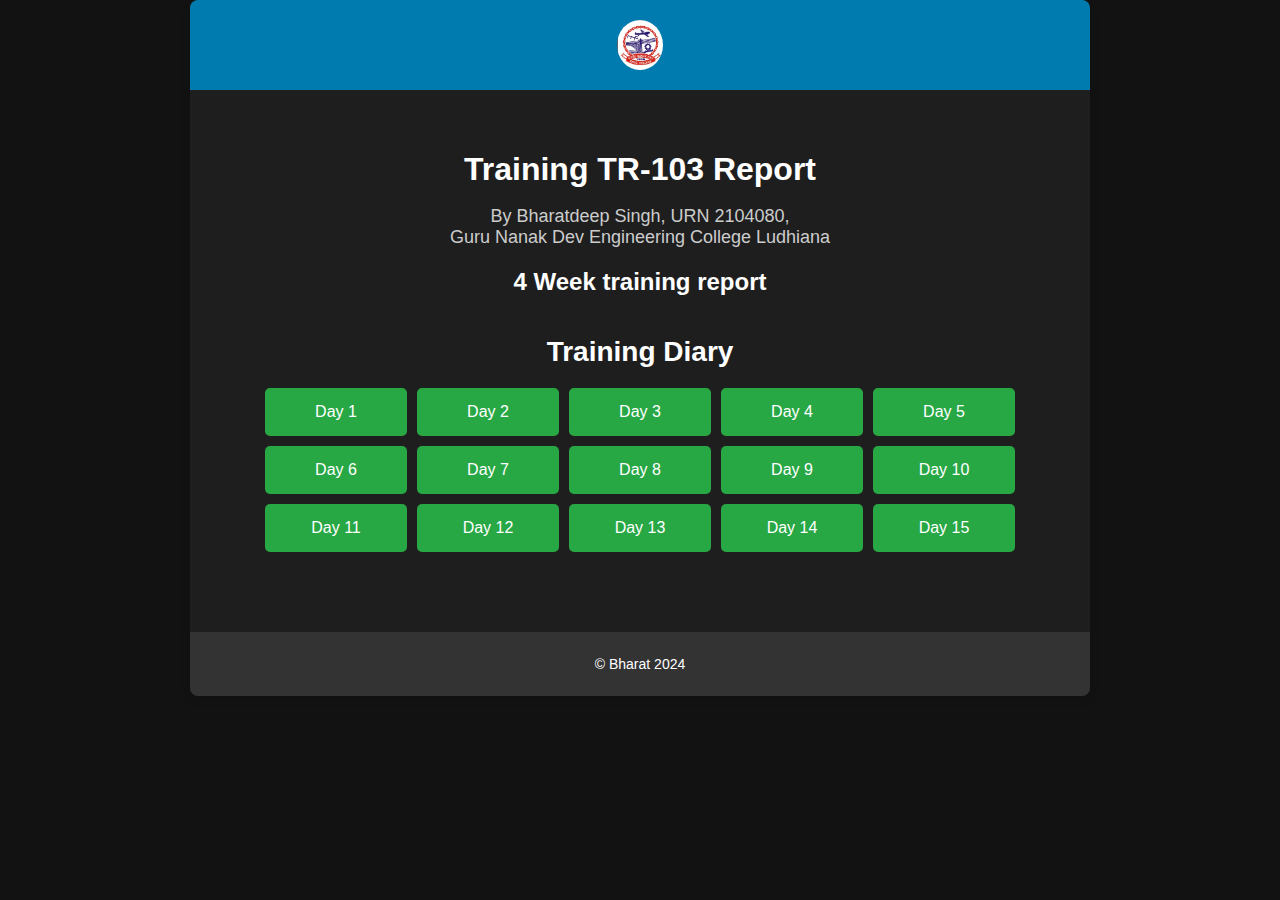
<file: index.html>
<!doctype html>
<html lang="en">
  <head>
    <meta charset="UTF-8" />
    <meta name="viewport" content="width=device-width, initial-scale=1.0" />
    <title>Training TR-102 Report</title>
    <link rel="stylesheet" href="./css/style.css" />
  </head>
  <body>
    <div class="container">
      <header>
        <img src="./assets/college_logo.jpeg" alt="College Logo" class="logo" />
      </header>
      <main>
        <section class="intro">
          <h1>Training TR-103 Report</h1>
          <p class="author">
            By Bharatdeep Singh, URN 2104080, <br />
            Guru Nanak Dev Engineering College Ludhiana
          </p>
          <h2>4 Week training report <br /></h2>
        </section>
        <section class="days">
          <h3>Training Diary</h3>
          <div class="day-buttons">
            <a href="./day-1/day1.html" class="day-button">Day 1</a>
            <a href="./day-2/day2.html" class="day-button">Day 2</a>
            <a href="./day-3/day3.html" class="day-button">Day 3</a>
            <a href="./day-4/day4.html" class="day-button">Day 4</a>
            <a href="./day-5/day5.html" class="day-button">Day 5</a>
            <a href="./day-6/day6.html" class="day-button">Day 6</a>
            <a href="./day-7/day7.html" class="day-button">Day 7</a>
            <a href="./day-8/day8.html" class="day-button">Day 8</a>
            <a href="./day-9/day9.html" class="day-button">Day 9</a>
            <a href="./day-10/day10.html" class="day-button">Day 10</a>
            <a href="./day-11/day11.html" class="day-button">Day 11</a>
            <a href="./day-12/day12.html" class="day-button">Day 12</a>
            <a href="./day-13/day13.html" class="day-button">Day 13</a>
            <a href="./day-14/day14.html" class="day-button">Day 14</a>
            <a href="./day-15/day15.html" class="day-button">Day 15</a>
          </div>
        </section>
      </main>
      <footer>
        <p>© Bharat 2024</p>
      </footer>
    </div>
  </body>
</html>
</file>
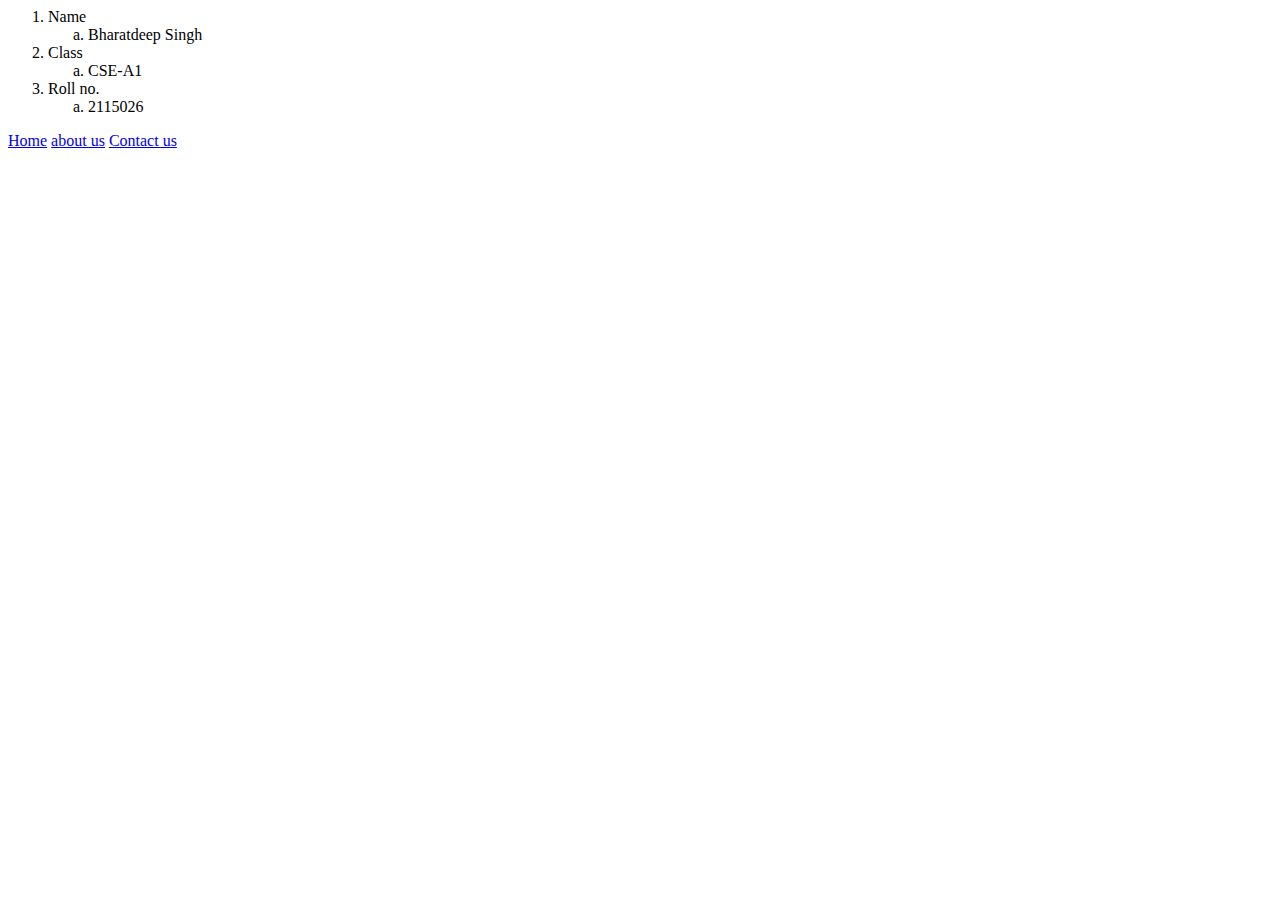
<file: day-1/index.html>
<html>
  <head>
    <title>this is my first webpage</title>
  </head>
  <body>
    <ol>
      <li>Name</li>
      <ol type="a">
        <li>Bharatdeep Singh</li>
      </ol>
      <li>Class</li>
      <ol type="a">
        <li>CSE-A1</li>
      </ol>
      <li>Roll no.</li>
      <ol type="a">
        <li>2115026</li>
      </ol>
    </ol>
    <a href="index.html">Home</a>
    <a href="about-us.html">about us</a>
    <a href="contact-us.html">Contact us</a>
  </body>
</html>
</file>
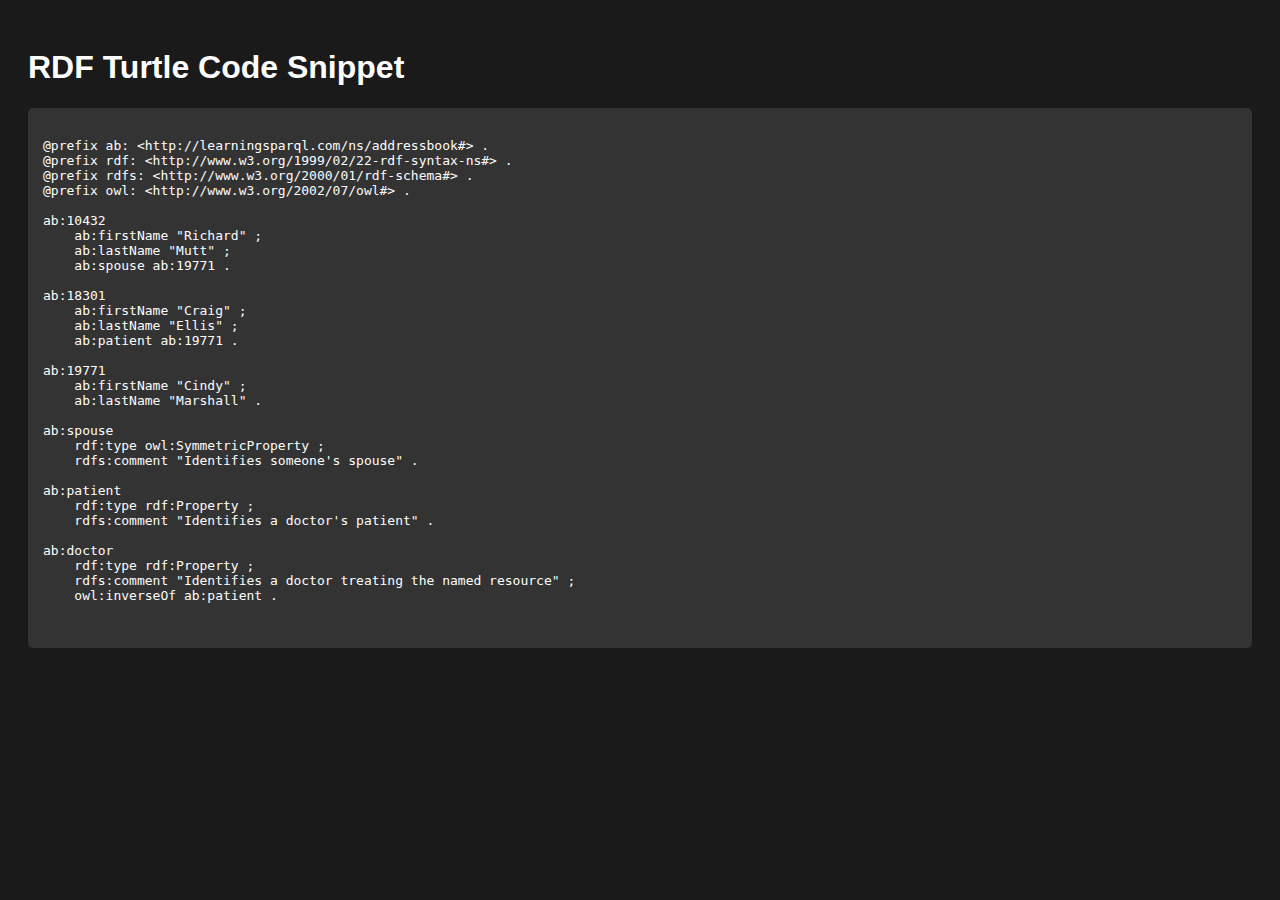
<file: day-6/index.html>
<!doctype html>
<html lang="en">
  <head>
    <meta charset="UTF-8" />
    <meta name="viewport" content="width=device-width, initial-scale=1.0" />
    <title>RDF Turtle Code Snippet</title>
    <style>
      body {
        background-color: #1a1a1a;
        color: #fdfdfd;
        font-family: Arial, sans-serif;
        padding: 20px;
      }
      pre {
        background-color: #333;
        color: #fdfdfd;
        padding: 15px;
        border-radius: 5px;
        overflow: auto;
      }
    </style>
  </head>
  <body>
    <h1>RDF Turtle Code Snippet</h1>
    <pre>
    <code>
@prefix ab: &lt;http://learningsparql.com/ns/addressbook#&gt; .
@prefix rdf: &lt;http://www.w3.org/1999/02/22-rdf-syntax-ns#&gt; .
@prefix rdfs: &lt;http://www.w3.org/2000/01/rdf-schema#&gt; .
@prefix owl: &lt;http://www.w3.org/2002/07/owl#&gt; .

ab:10432 
    ab:firstName "Richard" ;
    ab:lastName "Mutt" ;
    ab:spouse ab:19771 .

ab:18301 
    ab:firstName "Craig" ;
    ab:lastName "Ellis" ;
    ab:patient ab:19771 .

ab:19771 
    ab:firstName "Cindy" ;
    ab:lastName "Marshall" .

ab:spouse 
    rdf:type owl:SymmetricProperty ;
    rdfs:comment "Identifies someone's spouse" .

ab:patient 
    rdf:type rdf:Property ;
    rdfs:comment "Identifies a doctor's patient" .

ab:doctor 
    rdf:type rdf:Property ;
    rdfs:comment "Identifies a doctor treating the named resource" ;
    owl:inverseOf ab:patient .
    </code>
  </pre>
  </body>
</html>
</file>
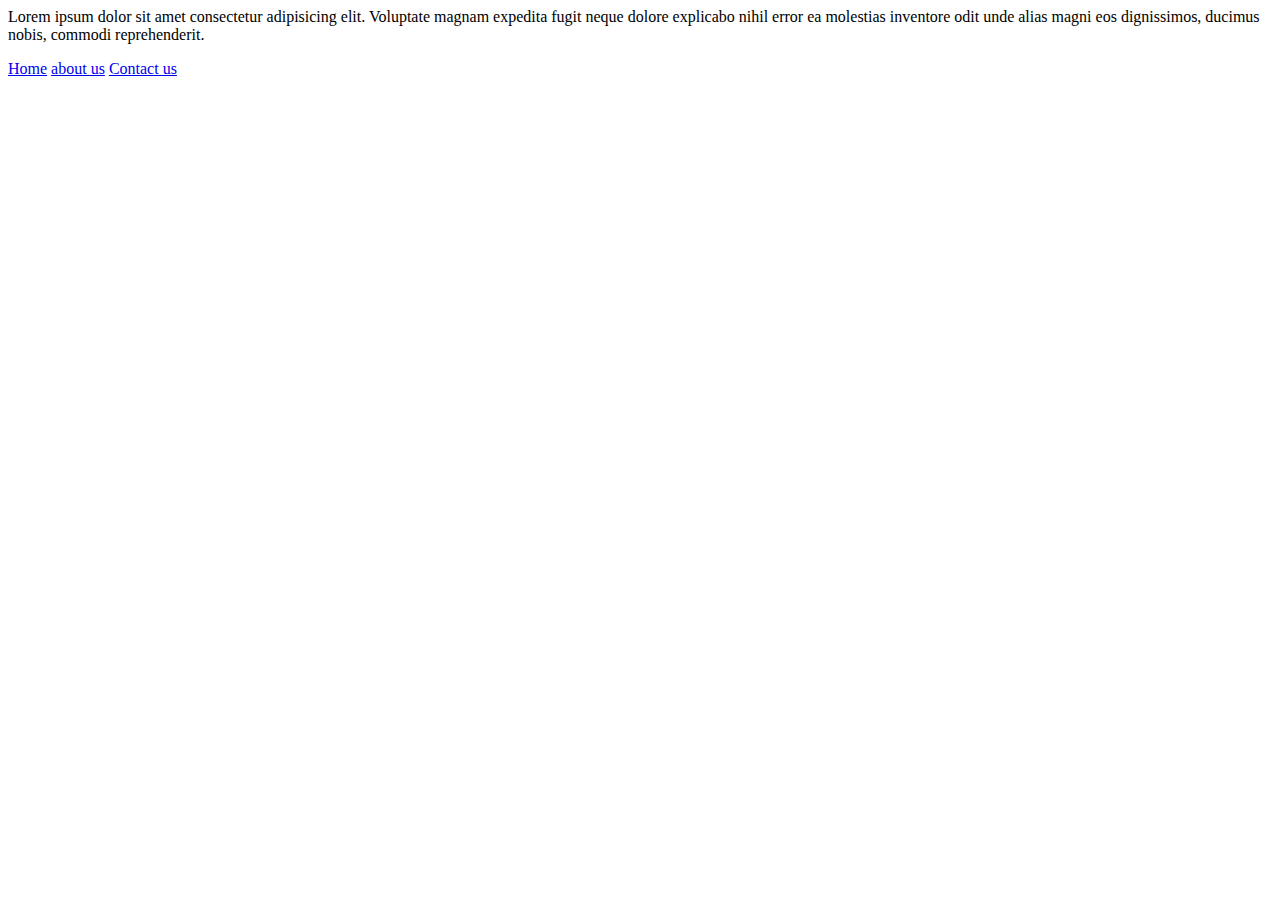
<file: day-1/about-us.html>
<html>
  <head>
    <title>about-us-page</title>
  </head>
  <body>
    <p>
      Lorem ipsum dolor sit amet consectetur adipisicing elit. Voluptate magnam
      expedita fugit neque dolore explicabo nihil error ea molestias inventore
      odit unde alias magni eos dignissimos, ducimus nobis, commodi
      reprehenderit.
    </p>
    <a href="index.html">Home</a>
    <a href="about-us.html">about us</a>
    <a href="contact-us.html">Contact us</a>
  </body>
</html>
</file>
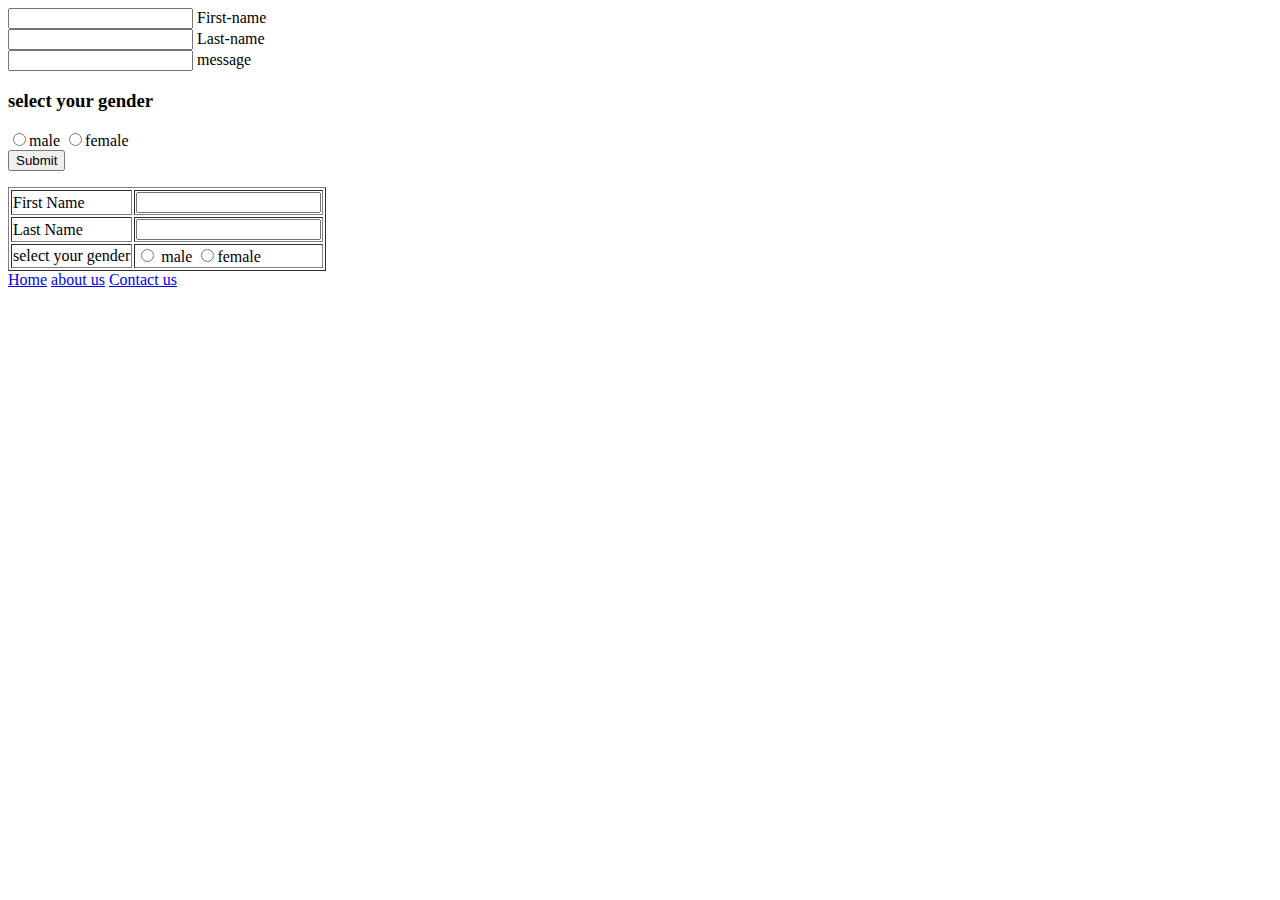
<file: day-1/contact-us.html>
<html>
  <head>
    <title>contact-us-page</title>
  </head>
  <body>
    <form>
      <div>
        <input type="text" />
        <label>First-name</label>
      </div>
      <div>
        <input type="text" />
        <label>Last-name</label>
      </div>
      <div>
        <input type="text" />
        <label>message</label>
      </div>
      <div>
        <h3>select your gender</h3>
        <input type="radio" name="gender" />male
        <input type="radio" name="gender" />female
      </div>
      <input type="submit" value="Submit" class="btn btn-primary mb-5" />
    </form>

    <table border="1px">
      <tr>
        <td>First Name</td>
        <td><input type="text" /></td>
      </tr>
      <tr>
        <td>Last Name</td>
        <td><input type="text" /></td>
      </tr>
      <tr>
        <td>select your gender</td>
        <td>
          <input type="radio" name="gender" /> male
          <input type="radio" name="gender" />female
        </td>
      </tr>
    </table>

    <a href="index.html">Home</a>
    <a href="about-us.html">about us</a>
    <a href="contact-us.html">Contact us</a>
  </body>
</html>
</file>
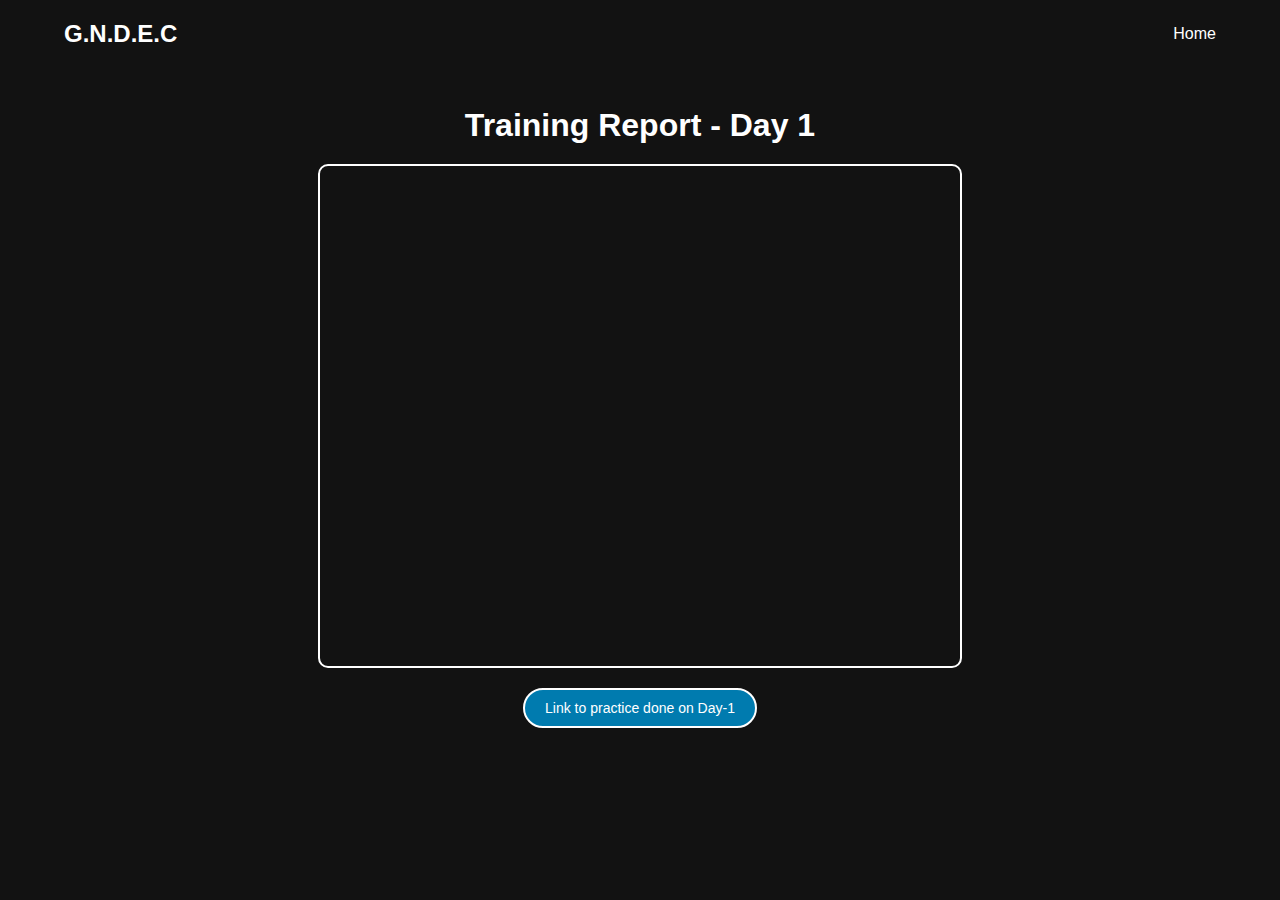
<file: day-1/day1.html>
<!doctype html>
<html lang="en">
  <head>
    <meta charset="UTF-8" />
    <meta name="viewport" content="width=device-width, initial-scale=1.0" />
    <title>Training Report - Day 1</title>
    <link href="../css/styles.css" rel="stylesheet" />
  </head>
  <body>
    <header>
      <div class="logo">G.N.D.E.C</div>
      <nav>
        <a href="../index.html">Home</a>
      </nav>
    </header>
    <div class="content">
      <h2>Training Report - Day 1</h2>
      <div class="iframe-container">
        <iframe src="./day1.pdf"></iframe>
      </div>
      <div class="links-container">
        <a href="./index.html">Link to practice done on Day-1</a>
      </div>
    </div>
  </body>
</html>
</file>
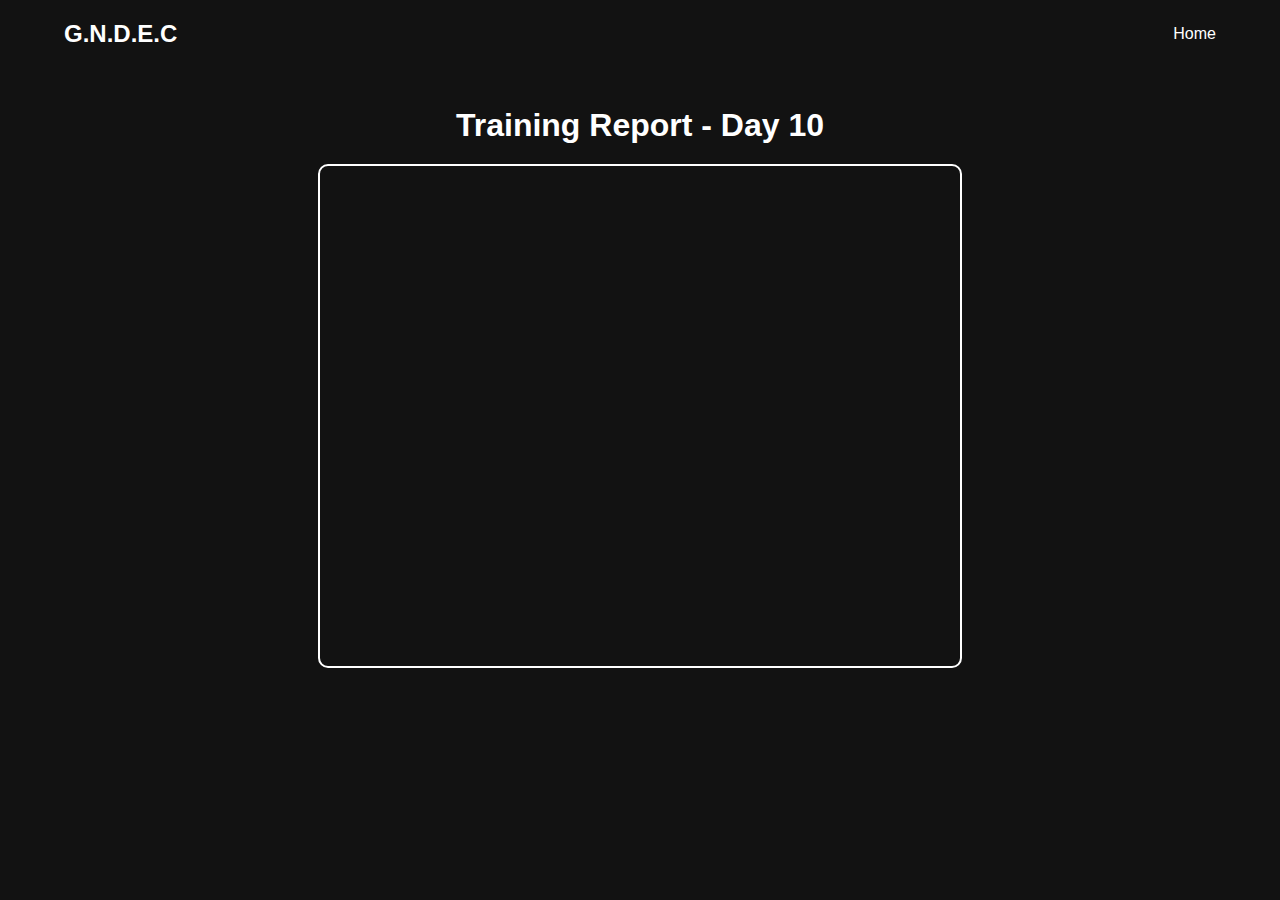
<file: day-10/day10.html>
<!doctype html>
<html lang="en">
  <head>
    <meta charset="UTF-8" />
    <meta name="viewport" content="width=device-width, initial-scale=1.0" />
    <title>Training Report - Day 10</title>
    <link href="../css/styles.css" rel="stylesheet" />
  </head>
  <body>
    <header>
      <div class="logo">G.N.D.E.C</div>
      <nav>
        <a href="../index.html">Home</a>
      </nav>
    </header>
    <div class="content">
      <h2>Training Report - Day 10</h2>
      <div class="iframe-container">
        <iframe src="./day10.pdf"></iframe>
      </div>
    </div>
  </body>
</html>
</file>
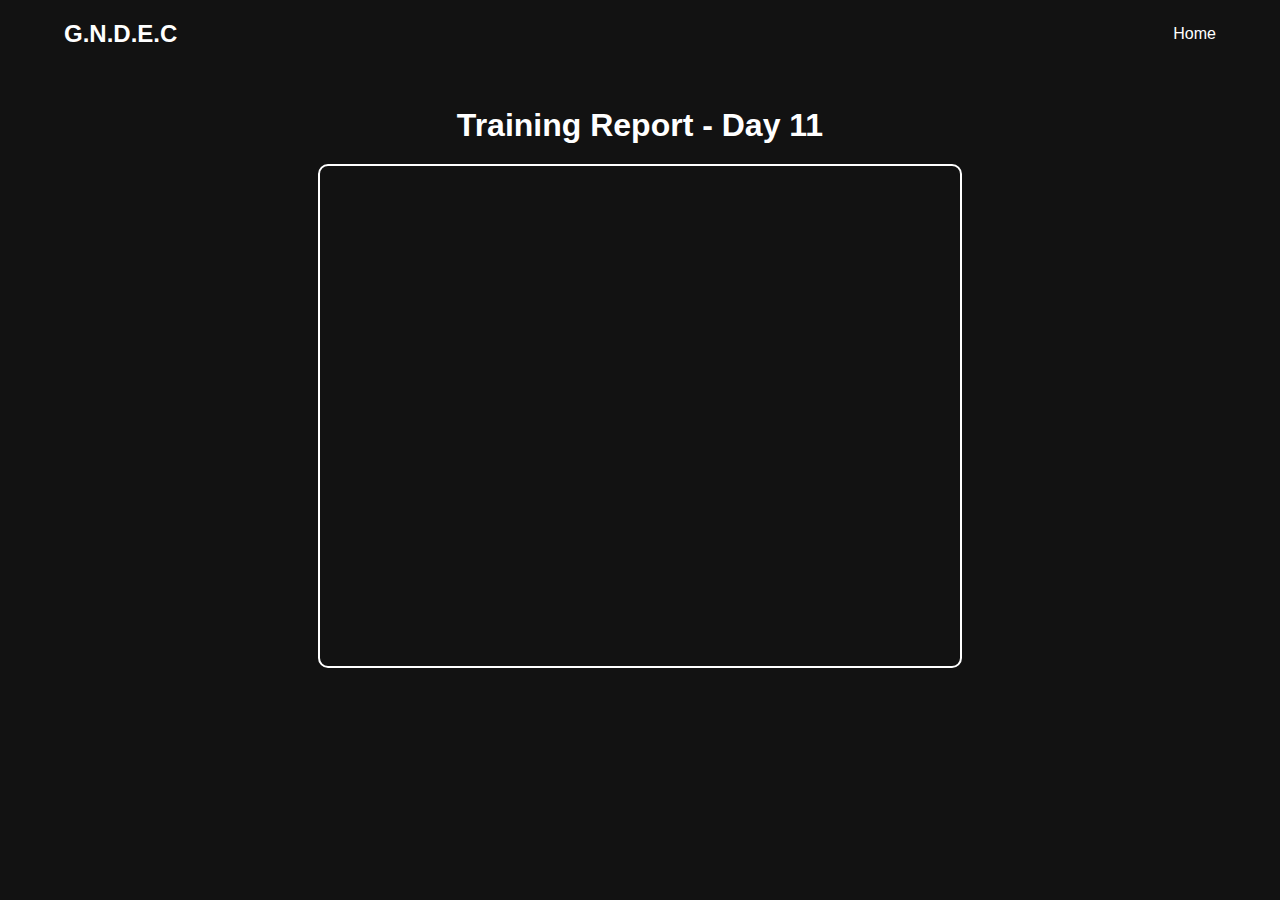
<file: day-11/day11.html>
<!doctype html>
<html lang="en">
  <head>
    <meta charset="UTF-8" />
    <meta name="viewport" content="width=device-width, initial-scale=1.0" />
    <title>Training Report - Day 11</title>
    <link href="../css/styles.css" rel="stylesheet" />
  </head>
  <body>
    <header>
      <div class="logo">G.N.D.E.C</div>
      <nav>
        <a href="../index.html">Home</a>
      </nav>
    </header>
    <div class="content">
      <h2>Training Report - Day 11</h2>
      <div class="iframe-container">
        <iframe src="./day11.pdf"></iframe>
      </div>
    </div>
  </body>
</html>
</file>
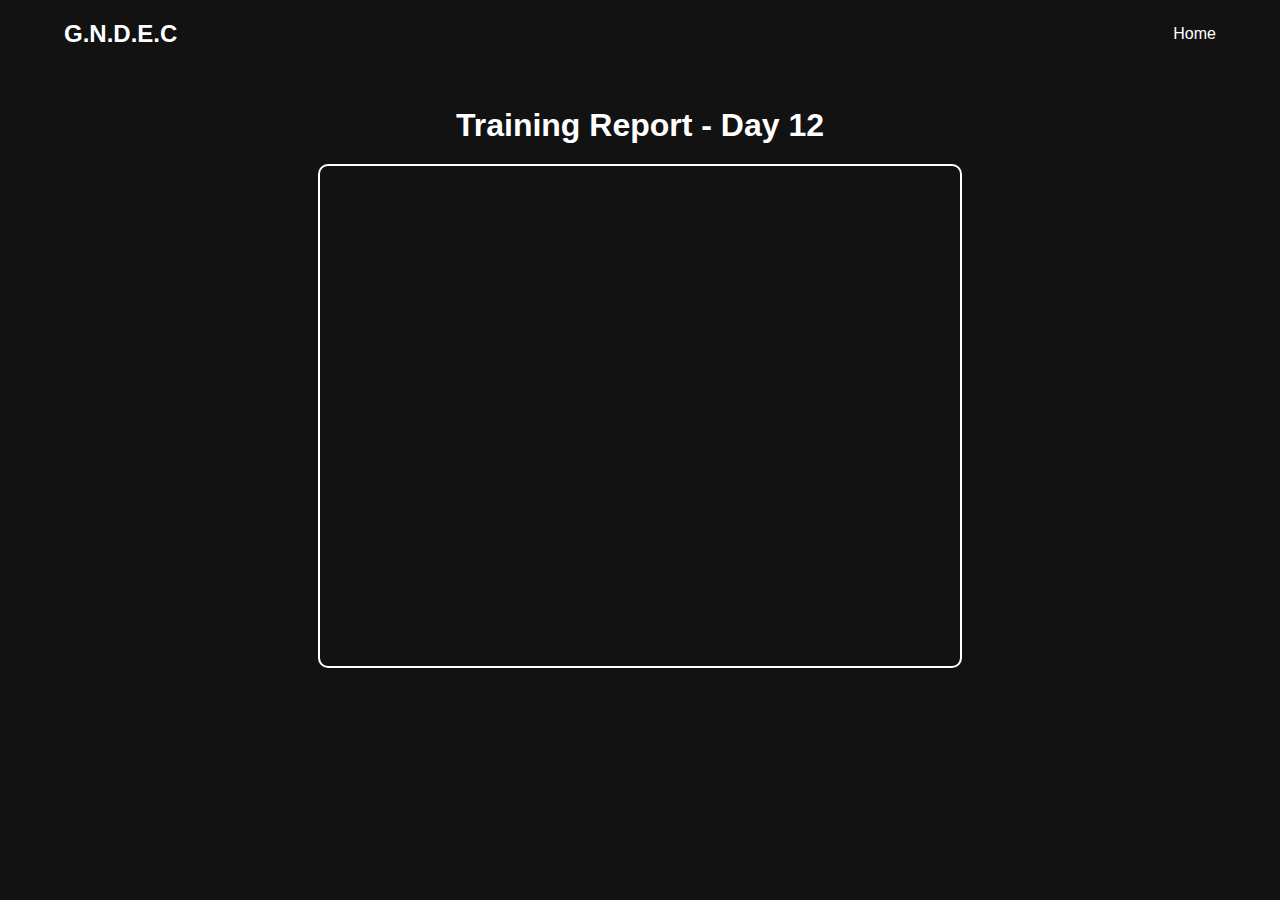
<file: day-12/day12.html>
<!doctype html>
<html lang="en">
  <head>
    <meta charset="UTF-8" />
    <meta name="viewport" content="width=device-width, initial-scale=1.0" />
    <title>Training Report - Day 12</title>
    <link href="../css/styles.css" rel="stylesheet" />
  </head>
  <body>
    <header>
      <div class="logo">G.N.D.E.C</div>
      <nav>
        <a href="../index.html">Home</a>
      </nav>
    </header>
    <div class="content">
      <h2>Training Report - Day 12</h2>
      <div class="iframe-container">
        <iframe src="./day12.pdf"></iframe>
      </div>
    </div>
  </body>
</html>
</file>
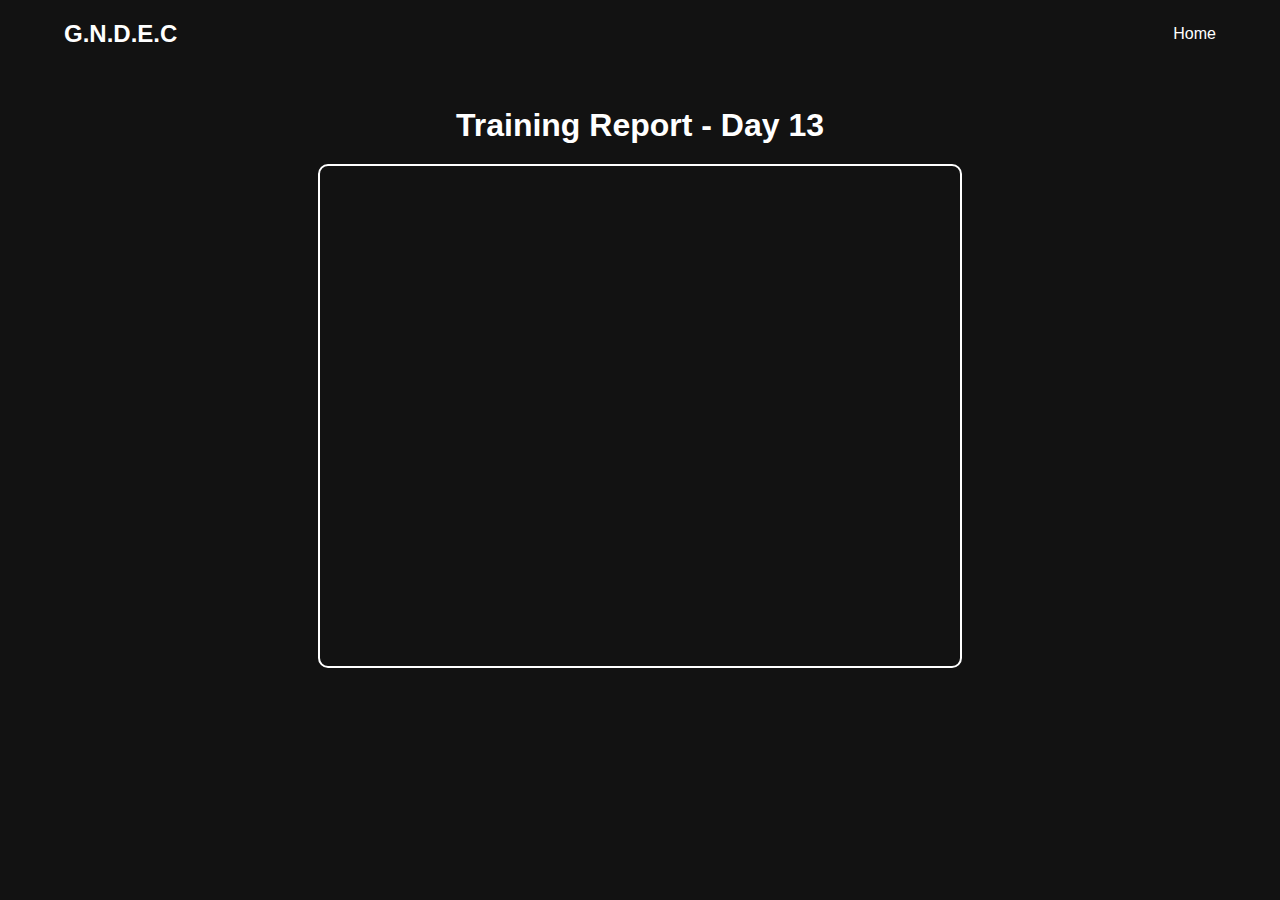
<file: day-13/day13.html>
<!doctype html>
<html lang="en">
  <head>
    <meta charset="UTF-8" />
    <meta name="viewport" content="width=device-width, initial-scale=1.0" />
    <title>Training Report - Day 13</title>
    <link href="../css/styles.css" rel="stylesheet" />
  </head>
  <body>
    <header>
      <div class="logo">G.N.D.E.C</div>
      <nav>
        <a href="../index.html">Home</a>
      </nav>
    </header>
    <div class="content">
      <h2>Training Report - Day 13</h2>
      <div class="iframe-container">
        <iframe src="./day13.pdf"></iframe>
      </div>
    </div>
  </body>
</html>
</file>
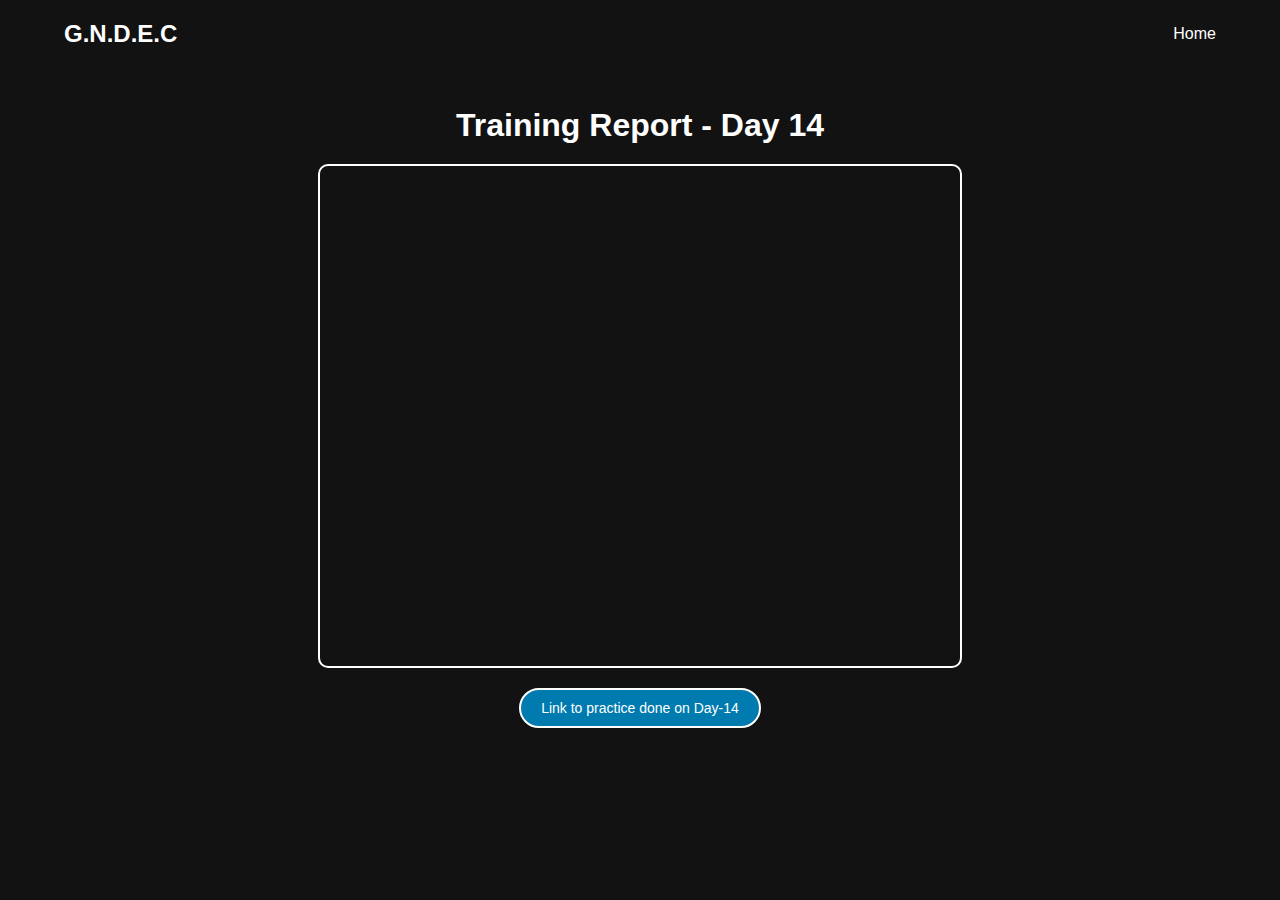
<file: day-14/day14.html>
<!doctype html>
<html lang="en">
  <head>
    <meta charset="UTF-8" />
    <meta name="viewport" content="width=device-width, initial-scale=1.0" />
    <title>Training Report - Day 14</title>
    <link href="../css/styles.css" rel="stylesheet" />
  </head>
  <body>
    <header>
      <div class="logo">G.N.D.E.C</div>
      <nav>
        <a href="../index.html">Home</a>
      </nav>
    </header>
    <div class="content">
      <h2>Training Report - Day 14</h2>
      <div class="iframe-container">
        <iframe src="./day14.pdf"></iframe>
      </div>
      <div class="links-container">
        <a href="https://github.com/jaswanttaur/Semantic-Web-TR103/pull/17"
          >Link to practice done on Day-14</a
        >
      </div>
    </div>
  </body>
</html>
</file>
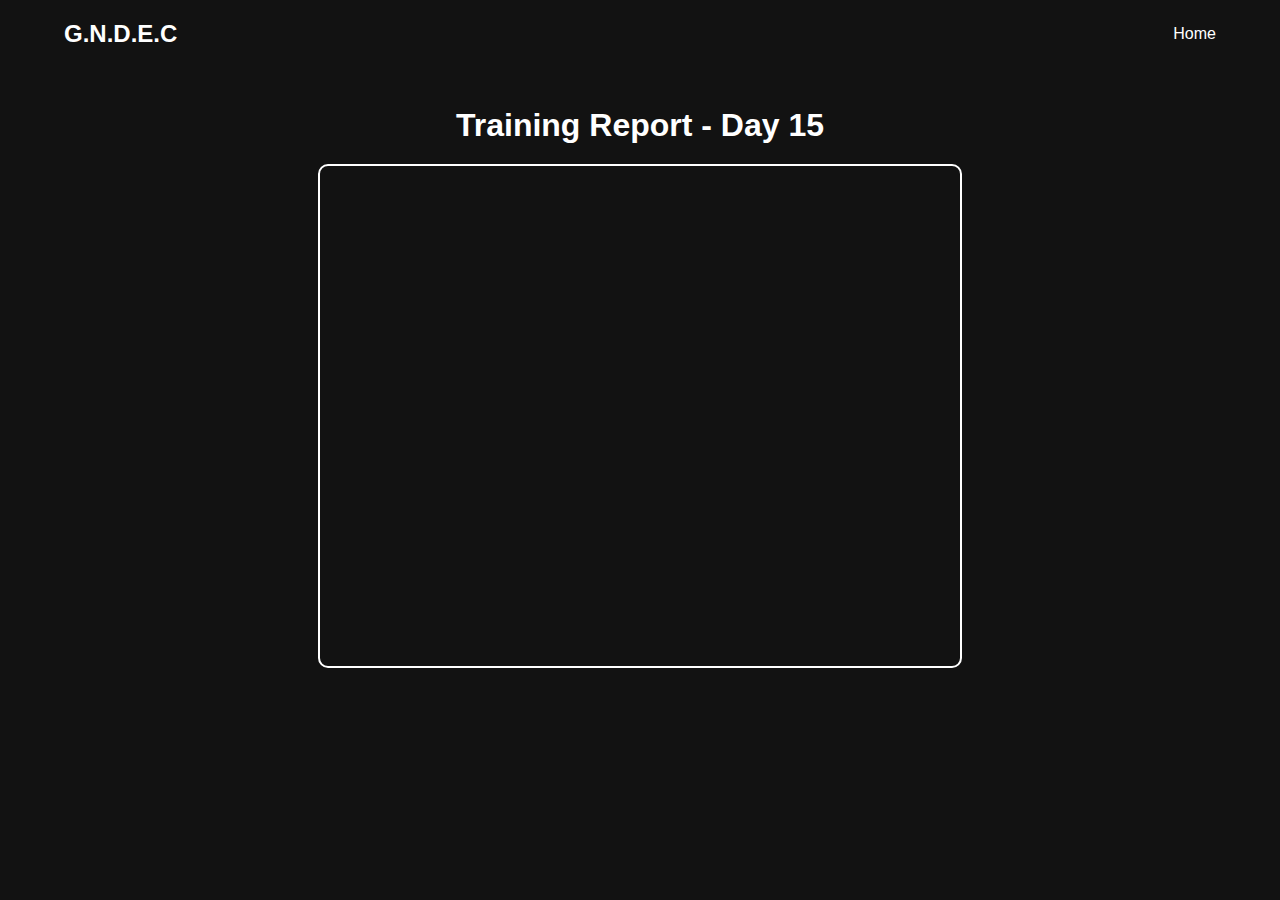
<file: day-15/day15.html>
<!doctype html>
<html lang="en">
  <head>
    <meta charset="UTF-8" />
    <meta name="viewport" content="width=device-width, initial-scale=1.0" />
    <title>Training Report - Day 15</title>
    <link href="../css/styles.css" rel="stylesheet" />
  </head>
  <body>
    <header>
      <div class="logo">G.N.D.E.C</div>
      <nav>
        <a href="../index.html">Home</a>
      </nav>
    </header>
    <div class="content">
      <h2>Training Report - Day 15</h2>
      <div class="iframe-container">
        <iframe src="./day15.pdf"></iframe>
      </div>
    </div>
  </body>
</html>
</file>
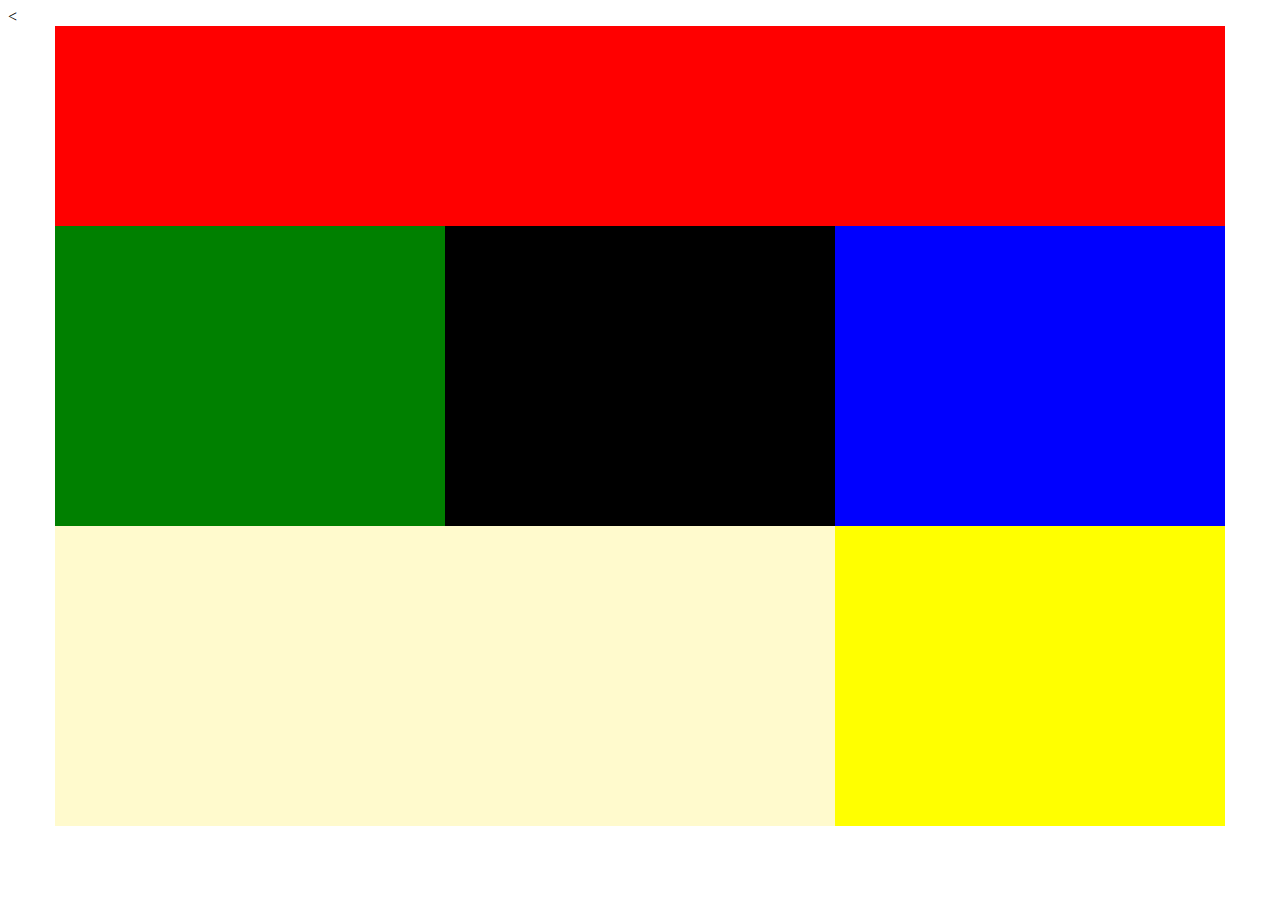
<file: day-2/exercise1.html>
<html>
  <head>
    <title></title>
    <
    <link rel="stylesheet" href="./css/exercise1.css" />
  </head>
  <body>
    <!-- container starts-->
    <div class="container">
      <header></header>
      <div class="container1"></div>
      <div class="container2"></div>
      <div class="container3"></div>
      <div class="container4"></div>
      <div class="container5"></div>
    </div>
  </body>
</html>
</file>
<file: css/style.css>
/* styles.css */
:root {
  --background-color: #121212;
  --container-bg-color: #1e1e1e;
  --header-bg-color: #007baf;
  --header-text-color: #ffffff;
  --text-color: #ffffff;
  --subtext-color: #cccccc;
  --button-bg-color: #28a745;
  --button-hover-bg-color: #218838;
  --footer-bg-color: #333333;
  --footer-text-color: #ffffff;
  --photo-bg-color: #2e2e2e;
  --photo-text-color: #ffffff;
}

body {
  margin: 0;
  font-family: "Arial", sans-serif;
  background-color: var(--background-color);
  color: var(--text-color);
}

.container {
  width: 100%;
  max-width: 900px;
  margin: 0 auto;
  background-color: var(--container-bg-color);
  box-shadow: 0 4px 8px rgba(0, 0, 0, 0.1);
  border-radius: 8px;
  overflow: hidden;
}

header {
  background-color: var(--header-bg-color);
  display: flex;
  justify-content: center;
  align-items: center;
  padding: 20px;
  color: var(--header-text-color);
}

.logo {
  height: 50px;
  border-radius: 50%;
}

main {
  padding: 40px 20px;
  text-align: center;
}

.intro {
  margin-bottom: 40px;
}

h1 {
  font-size: 32px;
  margin-bottom: 10px;
}

.author {
  font-size: 18px;
  margin-bottom: 20px;
  color: var(--subtext-color);
}

h2 {
  font-size: 24px;
  margin-bottom: 30px;
}

.days {
  margin-bottom: 40px;
}

h3 {
  font-size: 28px;
  margin-bottom: 20px;
}

.day-buttons {
  display: flex;
  flex-wrap: wrap;
  align-items: center;
  justify-content: center;
  gap: 10px;
}

.day-button {
  text-decoration: none;
  background-color: var(--button-bg-color);
  color: var(--header-text-color);
  border: none;
  padding: 15px 30px;
  font-size: 16px;
  border-radius: 5px;
  cursor: pointer;
  flex: 0 1 calc(20% - 30px); /* Adjust the percentage to fit the number of buttons per row */
  box-sizing: border-box;
}

.day-button:hover {
  background-color: var(--button-hover-bg-color);
}

footer {
  background-color: var(--footer-bg-color);
  color: var(--footer-text-color);
  padding: 10px;
  font-size: 14px;
  text-align: center;
}
</file>
<file: css/styles.css>
/* styles.css */
:root {
  --background-color: #121212;
  --container-bg-color: #1e1e1e;
  --header-bg-color: #007baf;
  --header-text-color: #ffffff;
  --text-color: #ffffff;
  --subtext-color: #cccccc;
  --button-bg-color: #28a745;
  --button-hover-bg-color: #218838;
  --footer-bg-color: #333333;
  --footer-text-color: #ffffff;
  --photo-bg-color: #2e2e2e;
  --photo-text-color: #ffffff;
}

body {
  margin: 0;
  font-family: "Roboto", sans-serif;
  background: var(--background-color);
  color: var(--text-color);
  height: 100vh;
  display: flex;
  flex-direction: column;
  align-items: center;
  justify-content: flex-start;
  text-align: center;
}
pre {
  background-color: #333;
  color: #fdfdfd;
  padding: 15px;
  border-radius: 5px;
  overflow: auto;
}
header {
  position: absolute;
  top: 20px;
  width: 90%;
  max-width: 1200px;
  display: flex;
  justify-content: space-between;
  align-items: center;
}
.logo {
  font-family: "Montserrat", sans-serif;
  font-size: 24px;
  font-weight: 600;
}
nav {
  display: flex;
  gap: 20px;
}
nav a {
  font-size: 16px;
  text-decoration: none;
  color: var(--text-color);
  transition: color 0.3s;
}
nav a:hover {
  color: var(--header-bg-color);
}
.content {
  text-align: center;
  margin-top: 80px;
  width: 100%;
}
.content h2 {
  font-family: "Montserrat", sans-serif;
  font-size: 32px;
  font-weight: 600;
  margin-bottom: 20px;
}
.iframe-container {
  width: 50%;
  height: 500px;
  margin: 20px auto;
  border: 2px solid var(--text-color);
  border-radius: 10px;
  overflow: hidden;
}
.iframe-container iframe {
  width: 100%;
  height: 100%;
  border: none;
}
.links-container {
  margin-top: 20px;
}
.links-container a {
  display: inline-block;
  padding: 10px 20px;
  font-size: 14px;
  font-weight: 500;
  color: var(--text-color);
  background-color: var(--header-bg-color);
  border: 2px solid #ffffff;
  border-radius: 30px;
  text-decoration: none;
  transition: all 0.3s;
}
.links-container a:hover {
  background-color: transparent;
  color: #ffffff;
  border-color: #ffffff;
}
</file>
<file: day-2/css/exercise1.css>
.container {
  width: 1170px;
  height: auto;
  margin: 0 auto;
}

header {
  width: 1170px;
  height: 200px;
  background-color: red;
}

.container1 {
  width: 390px;
  height: 300px;
  background-color: green;
  float: left;
}

.container2 {
  width: 390px;
  height: 300px;
  background-color: black;
  float: left;
}

.container3 {
  width: 390px;
  height: 300px;
  background-color: blue;
  float: left;
}

.container4 {
  width: 780px;
  height: 300px;
  background-color: lemonchiffon;
  float: left;
}

.container5 {
  width: 390px;
  height: 300px;
  background-color: yellow;
  float: left;
}
</file>
